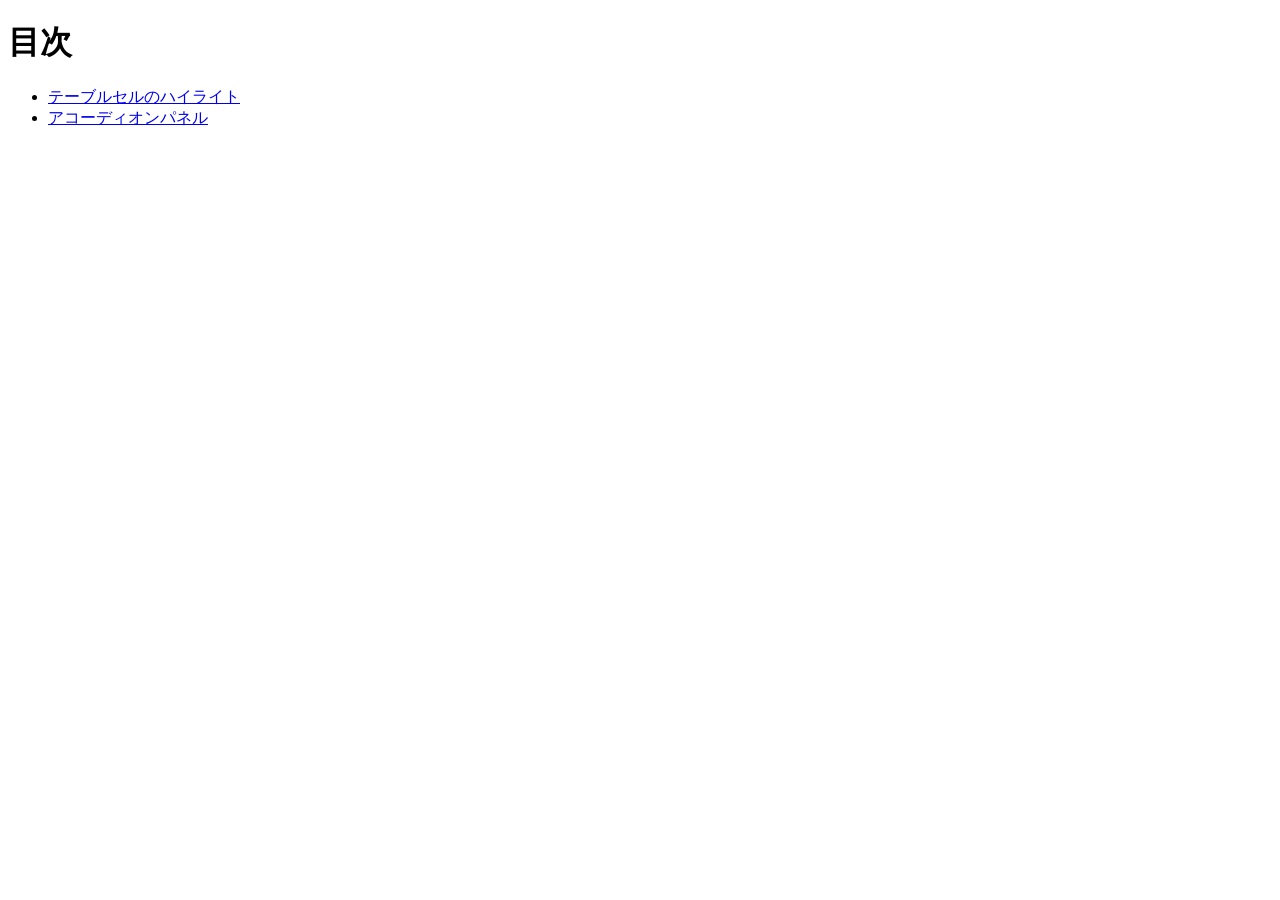
<file: index.html>
<!doctype html>
<html lang="ja">
  <head>
    <meta charset="utf-8">
    <title>20260827-js</title>
  </head>

  <body>
    <h1>目次</h1>

    <ul>
      <li><a href="table/index.html">テーブルセルのハイライト</a></li>
      <li><a href="accordion/index.html">アコーディオンパネル</a></li>
    </ul>
  </body>
</html>
</file>
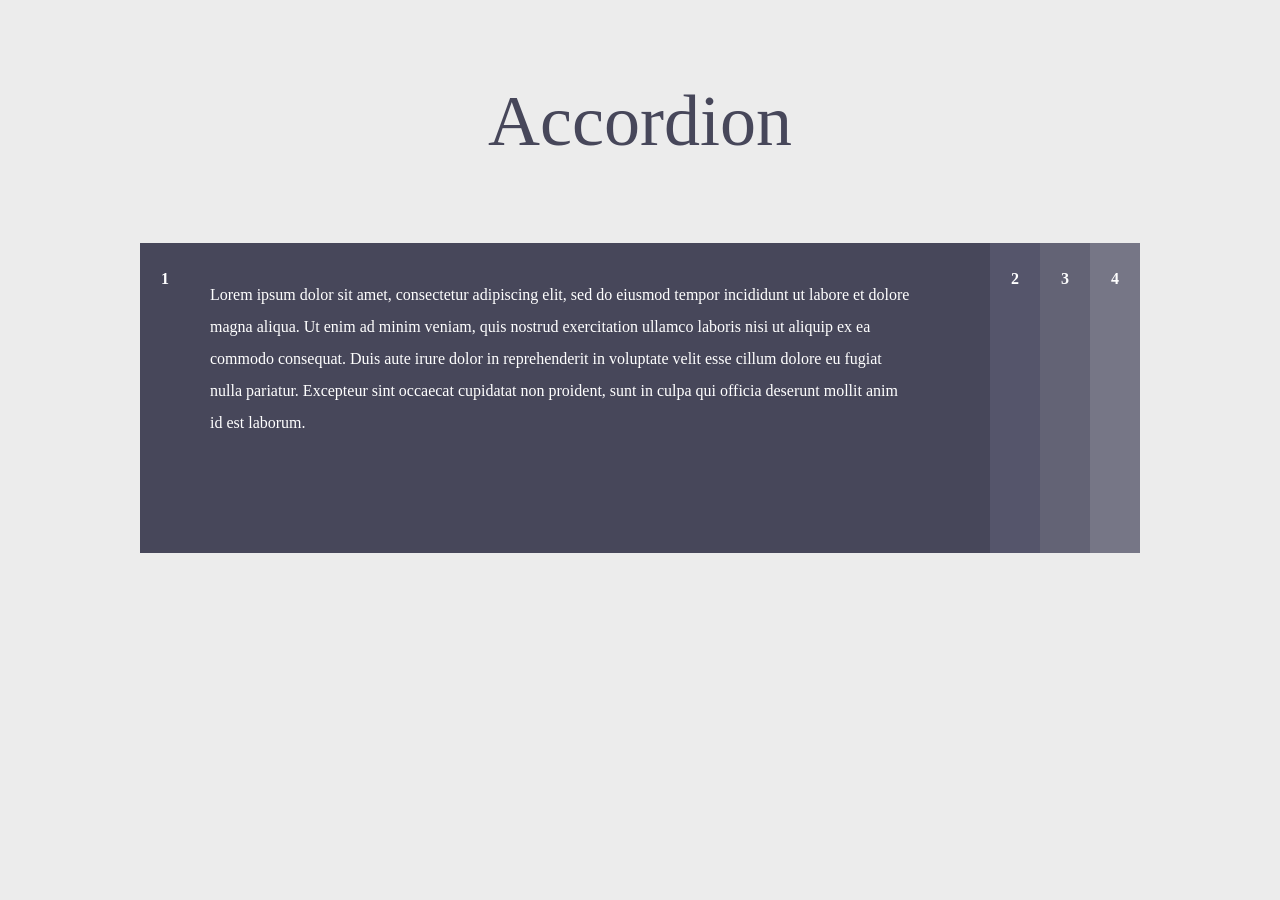
<file: accordion/index.html>
<!doctype html>
<html lang="ja">

<head>
    <meta charset="utf-8">
    <title>アコーディオンパネル</title>
    <link rel="stylesheet" href="style.css">
    <!-- jQuery本体 -->
    <script src="https://code.jquery.com/jquery-3.7.1.min.js"
        integrity="sha256-/JqT3SQfawRcv/BIHPThkBvs0OEvtFFmqPF/lYI/Cxo=" crossorigin="anonymous"></script>
</head>

<body>
    <h1>Accordion</h1>

    <main>
        <dl>
            <dt><a href="#acc1">1</a></dt>
            <dd id="acc1" class="current">
                <p>
                    Lorem ipsum dolor sit amet, consectetur adipiscing elit, sed do eiusmod tempor incididunt ut labore et dolore magna aliqua. Ut enim ad minim veniam, quis nostrud exercitation ullamco laboris nisi ut aliquip ex ea commodo consequat. Duis aute irure dolor in reprehenderit in voluptate velit esse cillum dolore eu fugiat nulla pariatur. Excepteur sint occaecat cupidatat non proident, sunt in culpa qui officia deserunt mollit anim id est laborum.
                </p>
            </dd>
            <dt><a href="#acc2">2</a></dt>
            <dd id="acc2">
                <p>
                    Lorem ipsum dolor sit amet, consectetur adipiscing elit, sed do eiusmod tempor incididunt ut labore et dolore magna aliqua. Ut enim ad minim veniam, quis nostrud exercitation ullamco laboris nisi ut aliquip ex ea commodo consequat. Duis aute irure dolor in reprehenderit in voluptate velit esse cillum dolore eu fugiat nulla pariatur. Excepteur sint occaecat cupidatat non proident, sunt in culpa qui officia deserunt mollit anim id est laborum.
                </p>
            </dd>
            <dt><a href="#acc3">3</a></dt>
            <dd id="acc3">
                <p>
                    Lorem ipsum dolor sit amet, consectetur adipiscing elit, sed do eiusmod tempor incididunt ut labore et dolore magna aliqua. Ut enim ad minim veniam, quis nostrud exercitation ullamco laboris nisi ut aliquip ex ea commodo consequat. Duis aute irure dolor in reprehenderit in voluptate velit esse cillum dolore eu fugiat nulla pariatur. Excepteur sint occaecat cupidatat non proident, sunt in culpa qui officia deserunt mollit anim id est laborum.
                </p>
            </dd>
            <dt><a href="#acc4">4</a></dt>
            <dd id="acc4">
                <p>
                    Lorem ipsum dolor sit amet, consectetur adipiscing elit, sed do eiusmod tempor incididunt ut labore et dolore magna aliqua. Ut enim ad minim veniam, quis nostrud exercitation ullamco laboris nisi ut aliquip ex ea commodo consequat. Duis aute irure dolor in reprehenderit in voluptate velit esse cillum dolore eu fugiat nulla pariatur. Excepteur sint occaecat cupidatat non proident, sunt in culpa qui officia deserunt mollit anim id est laborum.
                </p>
            </dd>
        </dl>
    </main>


    <script src="script.js"></script>
</body>

</html>
</file>
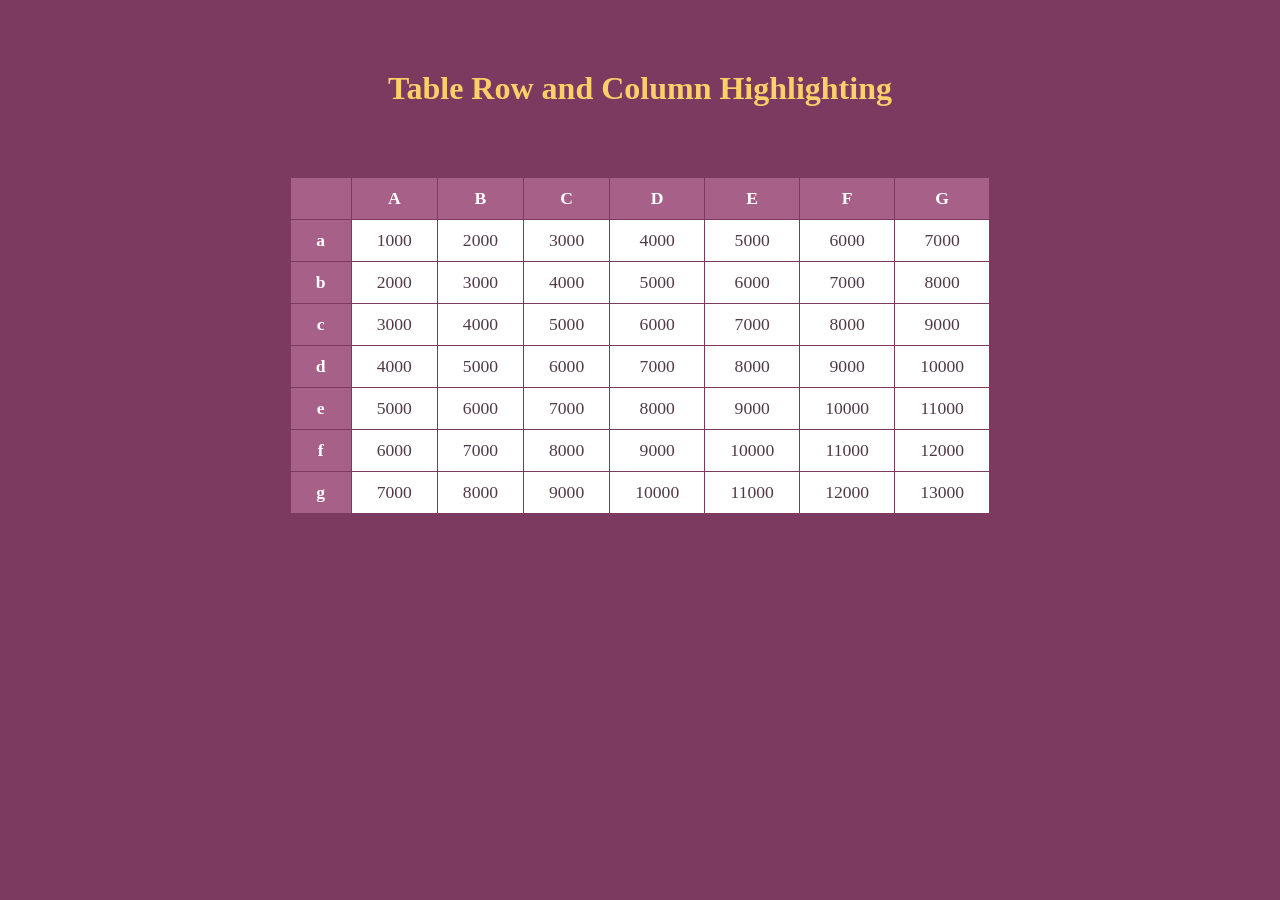
<file: table/index.html>
<!doctype html>
<html lang="ja">

<head>
    <meta charset="utf-8">
    <title>テーブル</title>
    <link rel="stylesheet" href="style.css">
    <!-- jQuery本体 -->
    <script src="https://code.jquery.com/jquery-3.7.1.min.js"
        integrity="sha256-/JqT3SQfawRcv/BIHPThkBvs0OEvtFFmqPF/lYI/Cxo=" crossorigin="anonymous"></script>
</head>

<body>
    <h1>Table Row and Column Highlighting</h1>

    <table>
        <tr>
            <th> </th>
            <th>A</th>
            <th>B</th>
            <th>C</th>
            <th>D</th>
            <th>E</th>
            <th>F</th>
            <th>G</th>
        </tr>
        <tr>
            <th>a</th>
            <td>1000</td>
            <td>2000</td>
            <td>3000</td>
            <td>4000</td>
            <td>5000</td>
            <td>6000</td>
            <td>7000</td>
        </tr>
        <tr>
            <th>b</th>
            <td>2000</td>
            <td>3000</td>
            <td>4000</td>
            <td>5000</td>
            <td>6000</td>
            <td>7000</td>
            <td>8000</td>
        </tr>
        <tr>
            <th>c</th>
            <td>3000</td>
            <td>4000</td>
            <td>5000</td>
            <td>6000</td>
            <td>7000</td>
            <td>8000</td>
            <td>9000</td>
        </tr>
        <tr>
            <th>d</th>
            <td>4000</td>
            <td>5000</td>
            <td>6000</td>
            <td>7000</td>
            <td>8000</td>
            <td>9000</td>
            <td>10000</td>
        </tr>
        <tr>
            <th>e</th>
            <td>5000</td>
            <td>6000</td>
            <td>7000</td>
            <td>8000</td>
            <td>9000</td>
            <td>10000</td>
            <td>11000</td>
        </tr>
        <tr>
            <th>f</th>
            <td>6000</td>
            <td>7000</td>
            <td>8000</td>
            <td>9000</td>
            <td>10000</td>
            <td>11000</td>
            <td>12000</td>
        </tr>
        <tr>
            <th>g</th>
            <td>7000</td>
            <td>8000</td>
            <td>9000</td>
            <td>10000</td>
            <td>11000</td>
            <td>12000</td>
            <td>13000</td>
        </tr>
    </table>
    <script src="script.js"></script>
</body>

</html>
</file>
<file: accordion/style.css>
@charset "utf-8";

* {
    box-sizing: border-box;
}

body {
    background: #ececec;
    color: #515151;
}

main {
    width: 1000px;
    margin: 0 auto;
    line-height: 2em;
    color: #fff;
}

h1 {
    text-align: center;
    font-size: 4.5em;
    font-weight: normal;
    margin: 80px 0;
    color: #47475a;
}

dt {
    float: left;
}

dd {
    float: left;
    width: 800px;
    height: 310px;
    overflow: hidden;
    margin: 0;
}

dt a {
    text-align: center;
    display: block;
    padding: 20px 0;
    width: 50px;
    height: 310px;
    color: #fff;
    font-weight: bold;
    text-decoration: none;
}

dt a:hover {
    background: #da7354;
}

dd p {
    padding: 20px;
    width: 740px;
}

dt:nth-of-type(1),
dd:nth-of-type(1) {
    background: #47475a;
}
dt:nth-of-type(2),
dd:nth-of-type(2) {
    background: #55556b;
}
dt:nth-of-type(3),
dd:nth-of-type(3) {
    background: #636375;
}
dt:nth-of-type(4),
dd:nth-of-type(4) {
    background: #767686;
}
</file>
<file: table/style.css>
@charset "utf-8";

* {
    box-sizing: border-box;
}

body {
    background: #7d3a61;
    text-align: center;
}

h1 {
    margin: 70px 0;
    color: #fbd068;
    font-size: 2em;
    font-weight: bold;
}

table {
    margin: 0 auto;
    font-size: 1.1em;
    border-collapse: separate;
    border-spacing: 1px;
}

th,td {
    padding: 10px 25px;
}

th {
    background: #a76188;
    color: #fff;
}

td {
    background: #fff;
    color: #503a47;
}

.target td,
td.target {
    background: #e8e8e8;
}
</file>
